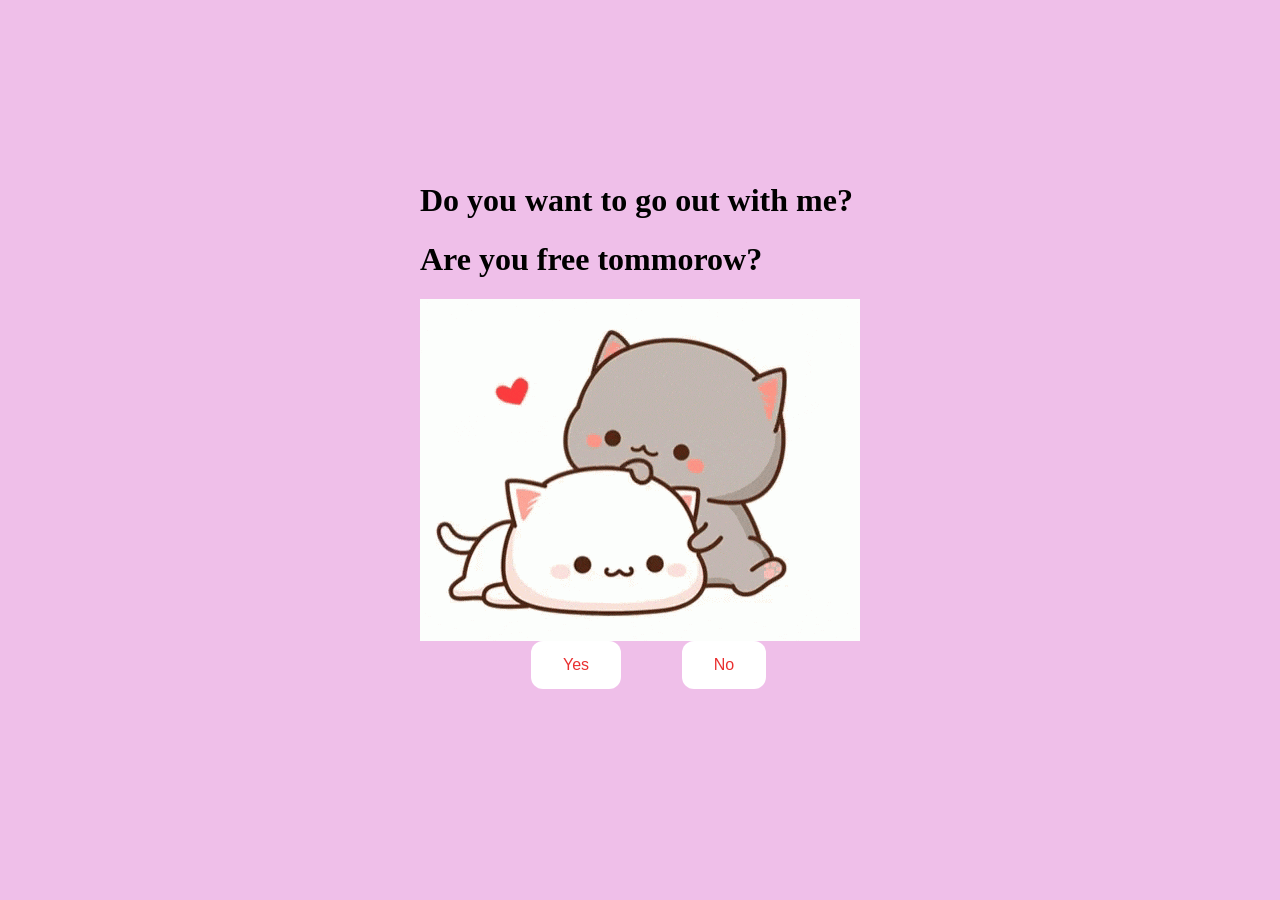
<file: index.html>
<!DOCTYPE html>
<html lang="en">

    <head>

     <link rel="stylesheet" href="./styles.css">

    </head>    

    <body> 
    <div class="container">
        <div> 
            <h1 class="header-text">Do you want to go out with me?</h1>
            <h1 class="header-text">Are you free tommorow?</h1>
        </div>
    <div class="gif-container"> 
        <img src="cute.gif" alt="cute gif">
    </div>

    <div class="buttons">
        <button class="btn" id="yesButton" onclick="nextPage()">Yes</button>
        <button class="btn" id="noButton" onmouseover="movebutton()" onclick="movebutton()">No</button>

        <script>
            function nextPage(){
                window.location.href = "yes.html";
            }

            function movebutton(){
                var x = Math.random() * (window.innerWidth - document.getElementById('noButton').offsetWidth) -85;
                var y = Math.random() * (window.innerHeight - document.getElementById('noButton').offsetHeight) -48;
                document.getElementById('noButton').style.left = `${x}px`;
                document.getElementById('noButton').style.top = `${y}px`;
            }
        </script>
    </div>


    </body>
</html>
</file>
<file: styles.css>
body {
    display: flex;
    justify-content: center;
    align-items: center;
    height: 90vh;
    background-color: rgb(239, 191, 233);
}

#noButton {
    position: absolute;
    margin-left: 150px;
    transition: 0.5s;
}

#yesButton {
    position: absolute;
    margin-right: 150px;
}

.header_text {
    font-family: 'Nunito';
    font-size: 40px;
    font-weight: bold;
    color: rgb(255, 255, 255);
    text-align: center;
    margin-top: 20px;
    margin-bottom: 0;
}

.buttons {
    display: flex;
    flex-direction: row;
    justify-content: center;
    align-items: center;
    margin-top: 20px;
    margin-left: 20px;
}

.btn {
    background-color: #ffffff;
    color: rgb(233, 48, 48);
    padding: 15px 32px;
    text-align: center;
    display: inline-block;
    font-size: 16px;
    margin: 4px 2px;
    cursor: pointer;
    border: none;
    border-radius: 12px;
    transition: background-color 0.3s ease;
}

.gif_container {
    display: flex;
    justify-content: center;
    align-items: center;
}

@media only screen and (max-width: 320px) and (max-height: 568px) {
    body {
        height: 100vh;
    }

    .header_text {
        font-size: 20px;
    }

    img {
        height: 60vh;
    }

    .btn {
        padding: 10px 18px;
        font-size: 12px;
    }
}

@media only screen and (max-width: 414px) and (max-height: 736px) {
    body {
        height: 90vh;
    }

    .header_text {
        font-size: 28px;
    }

    img {
        height: 60vh;
    }

    .btn {
        padding: 15px 25px;
        font-size: 14px;
    }
}
</file>
